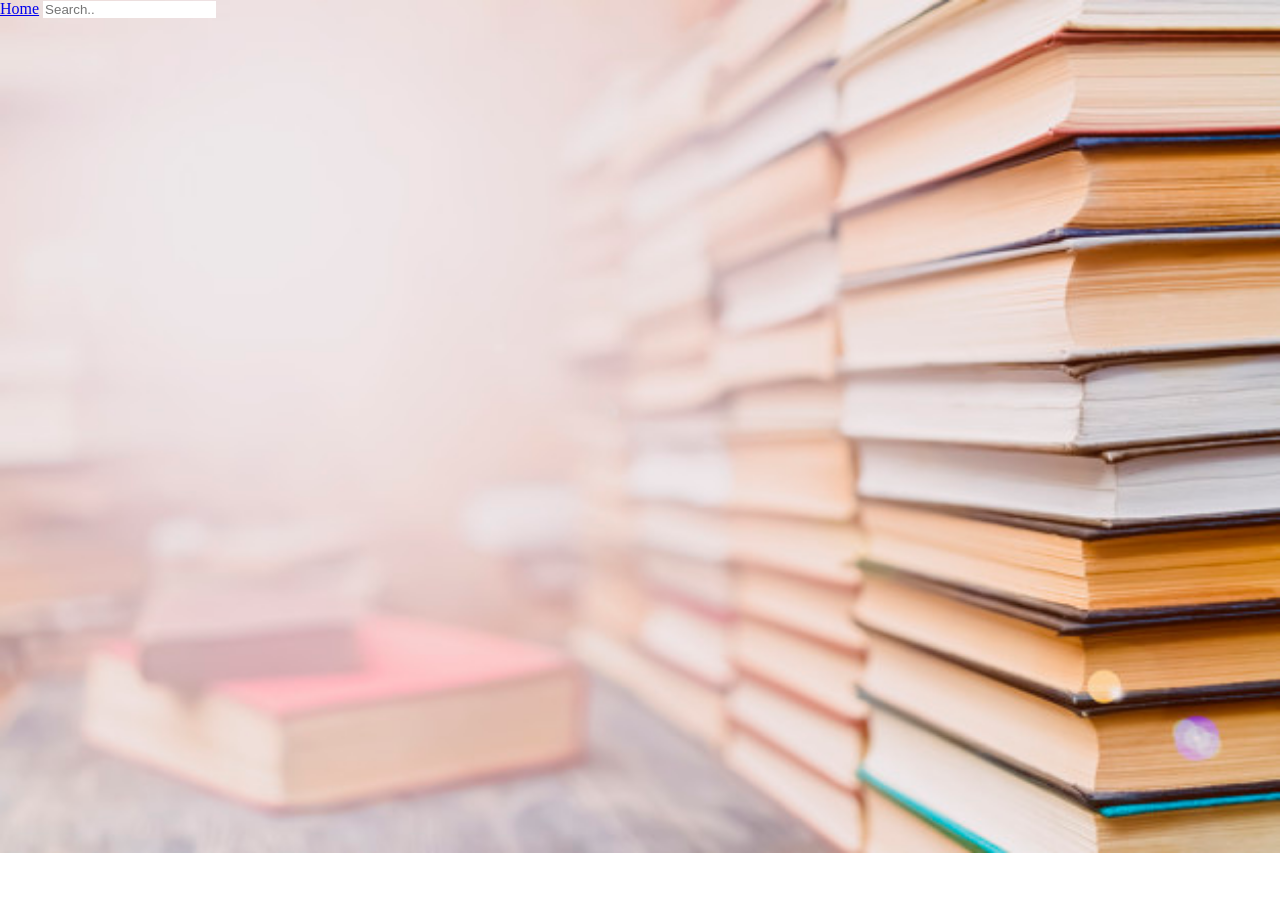
<file: index.html>
<!DOCTYPE html>
<html lang="en">
  <head>
    <meta charset="UTF-8" />
    <meta name="viewport" content="width=device-width, initial-scale=1.0" />
    <meta http-equiv="X-UA-Compatible" content="ie=edge" />
    <link
      rel="stylesheet"
      href="https://use.fontawesome.com/releases/v5.3.1/css/all.css"
      integrity="sha384-mzrmE5qonljUremFsqc01SB46JvROS7bZs3IO2EmfFsd15uHvIt+Y8vEf7N7fWAU"
      crossorigin="anonymous"
    />
    <link
      rel="stylesheet"
      href="https://cdnjs.cloudflare.com/ajax/libs/font-awesome/4.7.0/css/font-awesome.min.css"
    />
    <link rel="stylesheet" href="style.css" />
    <title>API Book</title>
  </head>

  <body>
    <a id="home" class="active" href="index.html">Home</a>
    <input id="saisie" type="text" placeholder="Search.." />
    <div class="container" id="container">
    </div>
  </body>
  <script src="app.js"></script>
  <script src="https://ajax.googleapis.com/ajax/libs/jquery/3.4.1/jquery.min.js"></script>
  <script
    src="https://cdn.jsdelivr.net/npm/popper.js@1.16.0/dist/umd/popper.min.js"
    integrity="sha384-Q6E9RHvbIyZFJoft+2mJbHaEWldlvI9IOYy5n3zV9zzTtmI3UksdQRVvoxMfooAo"
    crossorigin="anonymous"
  ></script>
  <script
    src="https://stackpath.bootstrapcdn.com/bootstrap/4.4.1/js/bootstrap.min.js"
    integrity="sha384-wfSDF2E50Y2D1uUdj0O3uMBJnjuUD4Ih7YwaYd1iqfktj0Uod8GCExl3Og8ifwB6"
    crossorigin="anonymous"
  ></script>
</html>
</file>
<file: style.css>
* {
  border: 0;
  margin: 0;
  -webkit-box-sizing: border-box;
  box-sizing: border-box;
}

body {
  background-image: url("books.jpg");
  background-size: cover;
  background-repeat: no-repeat;
}

.container {
  padding: 20px;
  display: -webkit-box;
  display: -ms-flexbox;
  display: flex;
}

:root {
  --mobile-width: 325px;
  --mobile-height: 670px;
  --mobile-radius: 25px;
  --separator-height: 500px;
  --bg: #fdf3f2;
  --mobile-bg: #fdeae6;
  --intro-bg: #eed7d1;
  --font-color: #807b7b;
  --transition: transform 0.7s ease-in-out;
}

.info {
  font-family: "Quicksand", sans-serif;
  font-family: "Open Sans", sans-serif;
  font-style: italic;
  font-size: 26px;
  margin-top: 10px;
  color: var(--font-color);
}

.mobile-layout {
  width: var(--mobile-width);
  height: var(--mobile-height);
  margin: 30px 0 0 20px;
  border-radius: var(--mobile-radius);
  -webkit-perspective: 500px;
  perspective: 500px;
  overflow: hidden;
  color: var(--font-color);
  background-color: var(--mobile-bg);
  -webkit-box-shadow: 36px 36px 50px 15px #eed7d1d1;
  box-shadow: 36px 36px 50px 15px #eed7d1d1;
}

.mobile-layout .book-cover {
  position: relative;
  height: var(--separator-height);
  width: calc(var(--mobile-width) * 2);
  left: -93.5%;
  border-top-left-radius: var(--mobile-radius);
  border-top-right-radius: var(--mobile-radius);
  background-color: var(--intro-bg);
  -webkit-transform-style: preserve-3d;
  transform-style: preserve-3d;
  -webkit-transform-origin: 50% 40%;
  transform-origin: 50% 40%;
  -webkit-transition: var(--transition);
  transition: var(--transition);
  z-index: 4;
}

.book-top {
  width: 170px;
  position: absolute;
  top: 180px;
  left: 250px;
  z-index: 5;
  -webkit-transform: translateZ(28.5px);
          transform: translateZ(28.5px);
}

.book-side {
  position: absolute;
  top: 430px;
  left: 222px;
  -webkit-transform: translateY(-15px) translateX(0px) translateZ(15px) rotateX(104deg);
          transform: translateY(-15px) translateX(0px) translateZ(15px) rotateX(104deg);
}

.mobile-layout .book-cover:hover {
  -webkit-transform: rotateX(75deg) translateZ(3px) scale(0.75);
  transform: rotateX(75deg) translateZ(3px) scale(0.75);
}

.mobile-layout .book-cover:hover + .preface {
  -webkit-transform: translateY(-302px);
  transform: translateY(-302px);
}

.mobile-layout .book-cover:hover + .preface .icon {
  -webkit-transform: rotateX(180deg);
  transform: rotateX(180deg);
}

.mobile-layout .preface {
  height: var(--separator-height);
  padding: 50px;
  -webkit-transition: var(--transition);
  transition: var(--transition);
  background: white;
}

.mobile-layout .preface .header {
  display: -webkit-box;
  display: -ms-flexbox;
  display: flex;
  -webkit-box-align: center;
  -ms-flex-align: center;
  align-items: center;
}

.mobile-layout .preface .title {
  font-family: "Quicksand", sans-serif;
  font-size: 26px;
  margin-bottom: 10px;
}

.mobile-layout .preface .author {
  font-family: "Open Sans", sans-serif;
  font-style: italic;
  margin-bottom: 20px;
}

.mobile-layout .preface .icon {
  -webkit-transform-origin: top;
  transform-origin: top;
  -webkit-transition: var(--transition);
  transition: var(--transition);
}

.mobile-layout .preface .body {
  font-family: "Quicksand", sans-serif;
}

.mobile-layout .preface .body p:first-child {
  margin-bottom: 15px;
}
/*# sourceMappingURL=style.css.map */
</file>
